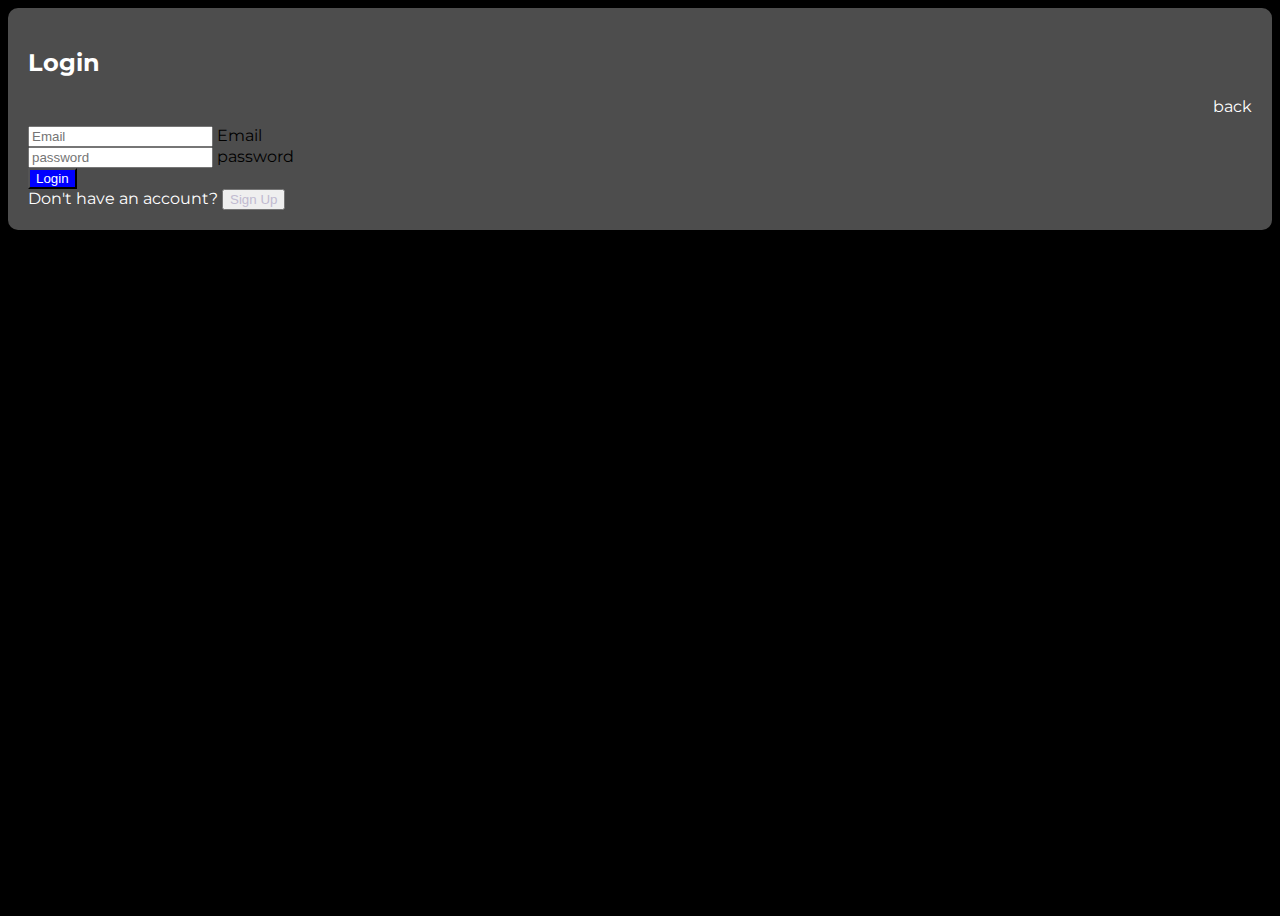
<file: HTML/login.html>
<!DOCTYPE html>
<html lang="en">
<head>
    <meta charset="UTF-8">
    <meta name="viewport" content="width=device-width, initial-scale=1.0">
    <title>Login | Scuba life</title>
    <link href="https://cdn.jsdelivr.net/npm/bootstrap@5.3.0/dist/css/bootstrap.min.css" rel="stylesheet" integrity="sha384-9ndCyUaIbzAi2FUVXJi0CjmCapSmO7SnpJef0486qhLnuZ2cdeRhO02iuK6FUUVM" crossorigin="anonymous">
    <script src="https://cdn.jsdelivr.net/npm/bootstrap@5.3.0/dist/js/bootstrap.bundle.min.js" integrity="sha384-geWF76RCwLtnZ8qwWowPQNguL3RmwHVBC9FhGdlKrxdiJJigb/j/68SIy3Te4Bkz" crossorigin="anonymous"></script>
    <link rel="stylesheet" href="../CSS/login.css">
    <link rel="stylesheet" href="https://cdnjs.cloudflare.com/ajax/libs/font-awesome/6.4.0/css/all.min.css">
</head>
<body>
    
    <div class="window">
      
        <div class=" row justify-content-center align-items-center inner-row">
            <div class="col-md-5">
                <div class="login form-box">
                    
                    <div class="form-title">
                        <h2 class="logintext fw-bold-mb-3">Login</h2>
                        <a href="../HTML/Index.html" class="backlink">back</a>
                    </div>
                    
                    <form action="">
                        <div class="form-floating mb-3">
                            <input type="email" class="form-control form-control-sm" placeholder="Email" id="Emailin">
                            <label for="Emailin">Email</label>
                        </div>
                        <div class="form-floating mb-3">
                            <input type="password" class="form-control form-control-sm" placeholder="password" id="passwordin">
                            <label for="passwordin">password</label>
                        </div>
                        <div class="mt-3">
                            <button onclick="success();" class="btn">Login</button>
                        </div>
                    </form>
                    <div class="mt-3">
                        <span class="signuptext">Don't have an account? </span> <button onclick="noaccount()" class="signupbtn bg-transparent border-0">Sign Up</button>
                    </div>
                </div>

                <div class="createacc form-box">
                    <div class="form-title">
                        <h2 class="logintext fw-bold-mb-3">Create Your Account</h2>
                        <a href="../HTML/Index.html" class="backlink">back</a>
                    </div>
                    <form action="">
                        <div class="form-floating mb-3">
                            <input type="text" class="form-control form-control-sm" placeholder="First Name" id="firstnamein">
                            <label for="firstnamein">first name</label>
                        </div>
                        <div class="form-floating mb-3">
                            <input type="text" class="form-control form-control-sm" placeholder="last name" id="lastnamein">
                            <label for="lastnamein">last name</label>
                        </div>
                        <div class="form-floating mb-3">
                            <input type="email" class="form-control form-control-sm" placeholder="Email" id="Emailin">
                            <label for="Emailin">Email</label>
                        </div>
                        <div class="form-floating mb-3">
                            <input type="password" class="form-control form-control-sm" placeholder="password" id="passwordin">
                            <label for="passwordin">password</label>
                        </div>
                        <div class="form-floating mb-3">
                            <input type="password" class="form-control form-control-sm" placeholder="passwordconfirm" id="passwordCin">
                            <label for="passwordCin">Confirm password</label>
                        </div>
                        <div class="mt-3">
                            <button onclick="success();" class="btn">Sign Up</button>
                        </div>
                    </form>
                    <div class="mt-3">
                        <span class="signuptext">Already have an account? </span> <button onclick="accounthave()" class="signupbtn bg-transparent border-0">Log in</button>
                    </div>
                </div>
            </div>
        </div>
    </div>


    <script>
        let signup = document.querySelector(".createacc");
        let login = document.querySelector(".login")
        function noaccount(){
            signup.style.display = "block";
            login.style.display ="none";
        }

        function accounthave(){
            signup.style.display = "none";
            login.style.display ="block";
        }
        function success(){
            alert("login/signup Successful!");
        }
    </script>
</body>
</html>
</file>
<file: CSS/login.css>
@import url('https://fonts.googleapis.com/css2?family=Montserrat:wght@400;500;700&display=swap');


body{
    background-color: black;
    font-family: 'Montserrat', sans-serif;
}
.inner-row{
    height: 100vh;
}
.btn{
    background-color: blue;
    color: white;
    transition: all 0.5s;
}
.btn:hover{
    background-color: white;
    color: blue;
    font-weight:700;
}
.logintext{
    color: white;
}
.signupbtn{
    color: rgb(193, 187, 209);
}
.signuptext{
    color: white;
}
.form-box{
    background-color: rgba(255, 255, 255, 0.301);
    padding: 20px 20px 20px 20px;
    border-radius: 10px;
}
.createacc{
  display: none;
}

.close{
    display: block;

}
.backlink{
    text-decoration: none;
    color: white;
    display: flex;
    text-align: right;
    flex-direction: column-reverse;
    margin-bottom: 10px;
}
</file>
